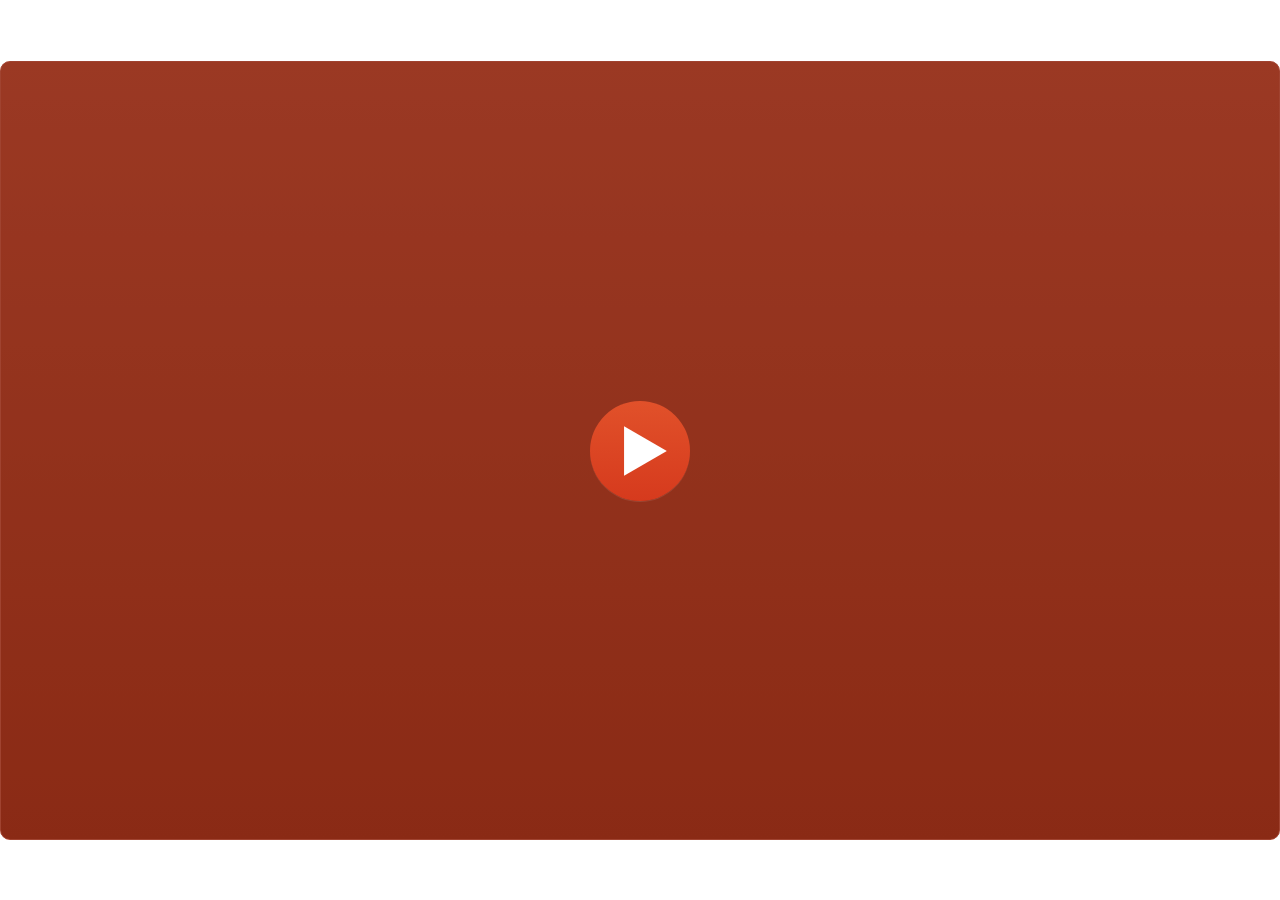
<file: index.html>
﻿<!doctype html>
<html lang="id-ID">
<head>
  <meta charset="utf-8">
  <!-- Created using Storyline 3 - http://www.articulate.com  -->
  <!-- version: 3.20.30234.0 -->
  <title>FunMath: Media Matematika (final)</title>
  <meta http-equiv="x-ua-compatible" content="IE=edge"/>
  <meta name="viewport" content="width=device-width,initial-scale=1,user-scalable=no,shrink-to-fit=no,minimal-ui"/>
  <meta name="apple-mobile-web-app-capable" content="yes"/>
  <style>
    html, body { height: 100%; padding: 0; margin: 0 }
    #app { height: 100%; width: 100%; }
  </style>

  <script>
    window.DS = {};
    window.globals = {
      DATA_PATH_BASE: '',
      HAS_FRAME: true,
      HAS_SLIDE: true,

      lmsPresent: false,
      tinCanPresent: false,
      cmi5Present: false,
      aoSupport: false,
      scale: 'show all',
      captureRc: false,
      browserSize: 'optimal',
      bgColor: '#FFFFFF',
      features: '',
      themeName: 'classic',
      preloaderColor: '#FFFFFF',
      suppressAnalytics: false,
      productChannel: 'perpetual',
      publishSource: 'storyline',
      aid: '',
      cid: '3f6d2bbc-127a-40c6-9b13-d9b64005f54c',
      playerVersion: '3.20.30234.0',
      publishTimestamp: '2026-11-08T11:14:37.9180670Z',
      maxIosVideoElements: 10,
      connectionSettings: { },

      
      parseParams: function(qs) {
        if (window.globals.parsedParams != null) {
          return window.globals.parsedParams;
        }
        qs = (qs || window.location.search.substr(1)).split('+').join(' ');
        var params = {},
            tokens,
            re = /[?&]?([^=]+)=([^&]*)/g;

        while (tokens = re.exec(qs)) {
          params[decodeURIComponent(tokens[1]).trim()] =
            decodeURIComponent(tokens[2]).trim();
        }
        window.globals.parsedParams = params;
        return params;
      }

    };
  </script>
  <script>
    var isIe11 = ('ActiveXObject' in window || window.MSBlobBuilder != null)
      && window.msCrypto != null && !window.ActiveXObject;
    if (isIe11) {
      window.globals.unsupportedBrowser = true;
      document.write(atob('[base64]'));
    }
  </script>
  
  <script>window.THREE = { };</script>
  
</head>
<body style="background: #FFFFFF" class="cs-HTML theme-classic">
  <!-- 360 -->
  <audio src="" id="bgSong" preload="auto" autoplay loop></audio>
  <script>!function(){var e,i=/iPhone/i,o=/iPod/i,n=/iPad/i,t=/\biOS-universal(?:.+)Mac\b/i,r=/\bAndroid(?:.+)Mobile\b/i,a=/Android/i,d=/(?:SD4930UR|\bSilk(?:.+)Mobile\b)/i,p=/Silk/i,l=/Windows Phone/i,u=/\bWindows(?:.+)ARM\b/i,b=/BlackBerry/i,s=/BB10/i,c=/Opera Mini/i,f=/\b(CriOS|Chrome)(?:.+)Mobile/i,h=/Mobile(?:.+)Firefox\b/i,v=function(e){return void 0!==e&&"MacIntel"===e.platform&&"number"==typeof e.maxTouchPoints&&e.maxTouchPoints>1&&"undefined"==typeof MSStream};e=function(e){var m={userAgent:"",platform:"",maxTouchPoints:0};e||"undefined"==typeof navigator?"string"==typeof e?m.userAgent=e:e&&e.userAgent&&(m={userAgent:e.userAgent,platform:e.platform,maxTouchPoints:e.maxTouchPoints||0}):m={userAgent:navigator.userAgent,platform:navigator.platform,maxTouchPoints:navigator.maxTouchPoints||0};var g=m.userAgent,y=g.split("[FBAN");void 0!==y[1]&&(g=y[0]),void 0!==(y=g.split("Twitter"))[1]&&(g=y[0]);var A=function(e){return function(i){return i.test(e)}}(g),w={apple:{phone:A(i)&&!A(l),ipod:A(o),tablet:!A(i)&&(A(n)||v(m))&&!A(l),universal:A(t),device:(A(i)||A(o)||A(n)||A(t)||v(m))&&!A(l)},amazon:{phone:A(d),tablet:!A(d)&&A(p),device:A(d)||A(p)},android:{phone:!A(l)&&A(d)||!A(l)&&A(r),tablet:!A(l)&&!A(d)&&!A(r)&&(A(p)||A(a)),device:!A(l)&&(A(d)||A(p)||A(r)||A(a))||A(/\bokhttp\b/i)},windows:{phone:A(l),tablet:A(u),device:A(l)||A(u)},other:{blackberry:A(b),blackberry10:A(s),opera:A(c),firefox:A(h),chrome:A(f),device:A(b)||A(s)||A(c)||A(h)||A(f)},any:!1,phone:!1,tablet:!1};return w.any=w.apple.device||w.android.device||w.windows.device||w.other.device,w.phone=w.apple.phone||w.android.phone||w.windows.phone,w.tablet=w.apple.tablet||w.android.tablet||w.windows.tablet,w}(),"object"==typeof exports&&"undefined"!=typeof module?module.exports=e:"function"==typeof define&&define.amd?define((function(){return e})):this.isMobile=e}();
    window.isMobile.apple.tablet = window.isMobile.apple.tablet ||
      (navigator.platform === 'MacIntel' && navigator.maxTouchPoints > 1);
    window.isMobile.apple.device = window.isMobile.apple.device || window.isMobile.apple.tablet;
    window.isMobile.tablet = window.isMobile.tablet || window.isMobile.apple.tablet;
    window.isMobile.any = window.isMobile.any || window.isMobile.apple.tablet;
  </script>

  <div id="focus-sink" tabindex="-1"></div>

  <div id="preso"></div>
  <script>
    (function() {

      var classTypes = [ 'desktop', 'mobile', 'phone', 'tablet' ];

      var addDeviceClasses = function(prefix, testObj) {
        var curr, i;
        for (i = 0; i < classTypes.length; i++) {
          curr = classTypes[i];
          if (testObj[curr]) {
            document.body.classList.add(prefix + curr);
          }
        }
      };

      var params = window.globals.parseParams(),
          isDevicePreview = params.devicepreview === '1',
          isPhoneOverride = params.deviceType === 'phone' || (isDevicePreview && params.phone == '1'),
          isTabletOverride = (params.deviceType === 'tablet' || isDevicePreview) && !isPhoneOverride,
          isMobileOverride = isPhoneOverride || isTabletOverride;

      var deviceView = {
        desktop: !window.isMobile.any && !isMobileOverride,
        mobile: window.isMobile.any || isMobileOverride,
        phone: isPhoneOverride || (window.isMobile.phone && !isTabletOverride),
        tablet: isTabletOverride || window.isMobile.tablet
      };

      window.globals.deviceView = deviceView;
      window.isMobile.desktop = !window.isMobile.any;
      window.isMobile.mobile = window.isMobile.any;

      addDeviceClasses('view-', deviceView);

    })();
  </script>
  
  <script src='story_content/user.js' type=text/javascript></script>
  <div class="slide-loader"></div>

  <script>
    if (window.globals.deviceView.isMobile) { var doc = document, loader = doc.body.querySelector('.slide-loader'); [ 1, 2, 3 ].forEach(function(n) { var d = doc.createElement('div'); d.style.backgroundColor = window.globals.preloaderColor; d.classList.add('mobile-loader-dot'); d.classList.add('dot' + n); loader.appendChild(d); }); }
  </script>

  <div class="mobile-load-title-overlay" style="display: none">
    <div class="mobile-load-title">FunMath: Media Matematika (final)</div>
  </div>

  <div class="mobile-chrome-warning"></div>

  
<style>
  .warn-connection-dialog {
    display: none;
    background: transparent;
    pointer-events: none;
    position: fixed;
    left: 0;
    top: 0;
    width: 100%;
    height: 100%;
    z-index: 999;
  }

  .warn-connection-content {
    border-radius: 4px;
    background: white;
    border: 1px solid #E7E7E7;
    color: #333333;
    box-shadow: 0 2px 4px rgba(0, 0, 0, 0.25);
    transition: all 150ms ease-out;
    position: absolute;
    white-space: nowrap;
  }

  .view-phone.is-landscape .warn-connection-content {
    left: 23px;
    bottom: 23px;
  }

  .view-tablet.is-landscape .warn-connection-content {
    left: 50%;
    top: 20px;
    transform: translateX(-50%);
  }

  .is-portrait .warn-connection-content {
    transform: translate(-50%, calc(-100% - 15px));
  }

  .warn-connection-content p {
    display: inline-block;
    margin: 0 8px 0 0;
    line-height: 33px;
    font-size: 11px;
  }

  .warn-connection-content svg {
    position: relative;
    vertical-align: middle;
    margin: 0 2px 2px 8px;
  }

  .view-desktop .warn-connection-content {
    left: 1.5em;
    bottom: 1.5em;
  }

  .view-desktop .warn-connection-content p {
    font-size: 1.1em;
  }

  .is-offline .warn-connection-dialog {
    display: block;
  }

  .is-offline .cs-panel * {
    pointer-events: none !important;
  }

  .is-offline .cs-panel {
    pointer-events: all !important;
  }

  .is-offline #nav-controls * {
    pointer-events: none !important;
  }

  .is-offline #nav-controls {
    pointer-events: all !important;
  }
</style>

<div class="warn-connection-dialog">
  <div class="warn-connection-content">
    <svg width="17" height="15" viewBox="0 0 17 15" xmlns="http://www.w3.org/2000/svg">
      <path fill="#8F0000" stroke="white" d="M16.07,12.98 L15.88,12.23 L9.51,1.21 C8.97,0.26,7.6,0.26,7.06,1.21 L0.69,12.23 C0.15,13.16,0.81,14.36,1.91,14.36 H14.65 C15.47,14.36,16.05,13.7,16.07,12.98 Z"/>
      <path fill="white" stroke="white" d="M8.58,5.5 C8.35,5.28,8.5,5.35,8.21,5.32 C8.09,5.35,7.97,5.49,7.96,5.67 C7.97,5.79,7.98,5.92,7.98,6.04 L7.98,6.04 C7.99,6.17,8,6.31,8.01,6.43 L8.01,6.44 C8.03,6.92,8.06,7.41,8.09,7.9 L8.09,7.9 C8.12,8.39,8.14,8.88,8.17,9.37 C8.17,9.39,8.18,9.42,8.2,9.44 C8.23,9.46,8.25,9.47,8.28,9.47 C8.31,9.47,8.34,9.46,8.35,9.44 C8.37,9.43,8.38,9.4,8.39,9.35 L8.39,9.34 C8.39,9.24,8.4,9.15,8.4,9.05 L8.4,9.05 C8.41,8.96,8.41,8.86,8.42,8.75 C8.43,8.44,8.45,8.12,8.47,7.81 L8.47,7.81 C8.49,7.49,8.51,7.18,8.53,6.87 C8.55,6.46,8.56,6.05,8.59,5.64 L8.6,5.62 C8.6,5.57,8.59,5.53,8.58,5.5 L8.21,5.32 Z"/>
      <circle fill="white" stroke="white" cx="8.3" cy="11.35" r="0.3"/>
    </svg>
    <p>You are offline. Trying to reconnect...</p>
  </div>
</div>

<script>
  (function() {
    window.DS.connection = {
      warningShown: false,
      assets: {},
      loadingAssetGroup: false,
      retryDelay: 500
    };

    // @TODO this is POC code and can be cleaned up a bit more if we move forward
    // with the feature



    // The `window.globals.features` variable must be set in `webpack.dev.config` when testing locally - it is not enough
    // to have it in the data - but it must be set there as well.
    var useConnectionMessages = window.AbortController != null &&
      window.location.protocol != 'file:' &&
      window.globals.features.indexOf('ConnectionMessages') != -1;

    window.DS.connection.useConnectionMessages = useConnectionMessages

    var assetCount = 0;
    var checkLoadedId;
    var connectionSettings = window.globals.connectionSettings;

    if (useConnectionMessages && connectionSettings != null) {
      var contentEl = document.querySelector('.warn-connection-content');
      var messageEl = contentEl.querySelector('p')

      if (connectionSettings.useDarkTheme) {
        contentEl.style.borderColor = '#BABBBA';
        contentEl.style.backgroundColor = '#282828';
        contentEl.style.color = '#FFFFFF';
      }

      if (connectionSettings.message != null) {
        messageEl.textContent = window.decodeURIComponent(connectionSettings.message);
      }
    }

    function checkAssetsReady() {
      for (var i in DS.connection.assets) {
        if (!DS.connection.assets[i].success) {
          return false;
        }
      }
      return true;
    }

    function stopAssetGroup() {
      if (!useConnectionMessages) { return; }

      assetCount = 0;

      DS.connection.oldAssetGroup = DS.connection.assets;
      DS.connection.assets = {};
      DS.connection.loadingAssetGroup = false;
      clearInterval(checkLoadedId);
    }

    function startAssetGroup() {
      if (!useConnectionMessages) { return; }
      var ticks = 0;
      clearInterval(checkLoadedId);
      checkLoadedId = setInterval(function() {
        var loaded = 0;
        if (assetCount === 0 && loaded === 0) {
          clearInterval(checkLoadedId);
          return;
        }

        for (var i in DS.connection.assets) {
          if (DS.connection.assets[i].success) {
            loaded++;
          }
        }

        if (assetCount === loaded && checkAssetsReady()) {
          for (var i in DS.connection.assets) {
            if (DS.connection.assets[i].action) {
              DS.connection.assets[i].action();
            }
          }
          hideWarning();
          stopAssetGroup();
        }
      }, 100)
    }

    function requiredAsset(url, action, retry, type) {
      if (!useConnectionMessages) { return; }
      if (DS.connection.assets[url]) { return; }

      DS.connection.assets[url] = {
        success: false, action: action, retry: retry, type: type
      };
      assetCount = Object.keys(DS.connection.assets).length;
      if (!DS.connection.loadingAssetGroup) {
        startAssetGroup();
      }
      DS.connection.loadingAssetGroup = true;
    }

    function assetLoaded(url) {
      if (!useConnectionMessages) { return; }
      if (DS.connection.assets[url]) {
        DS.connection.assets[url].success = true;
      }
    }

    function assetFailed(url) {
      if (!useConnectionMessages) { return; }
      if (!DS.connection.assets[url]) {
        if (/\.js$/.test(url)) {
          setTimeout(function() {
            if (DS.connection.lastSlideLoaded != null) {
              DS.connection.lastSlideLoaded();
            }
          }, DS.connection.retryDelay);
        }
        return;
      }
      if (!DS.connection.warningShown) { showWarning(); }
      if (DS.connection.assets[url].retry) {
        setTimeout(function() {
          if (!DS.connection.assets[url].success) {
            DS.connection.assets[url].retry()
          }
        }, DS.connection.retryDelay);
      }
    }

    function hideWarning() {
      document.body.classList.remove('is-offline');
      DS.connection.warningShown = false;
    }
    DS.connection.hideWarning = hideWarning

    function showWarning(btn) {
      document.body.classList.add('is-offline')
      DS.connection.warningShown = true;
      updateWarningPosition();
    }

    function updateWarningPosition() {
      if (!DS.connection.warningShown) {
        return;
      }

      var isPortrait = document.body.classList.contains('is-portrait');
      var warningEl = document.querySelector('.warn-connection-content');

      if (isPortrait) {
        var slide = document.querySelector('.primary-slide');
        var slideRect = slide.getBoundingClientRect();

        warningEl.style.top = `${slideRect.top}px`
        warningEl.style.left = `${slideRect.left + slideRect.width / 2}px`
      } else {
        warningEl.style.top = null;
        warningEl.style.left = null;
      }

      window.requestAnimationFrame(updateWarningPosition);
    }

    // these will all be noops if the feature flag isn't set in
    // the data and `window.globals.features`
    DS.connection.requiredAsset = requiredAsset;
    DS.connection.assetLoaded = assetLoaded;
    DS.connection.assetFailed = assetFailed;
    DS.connection.stopAssetGroup = stopAssetGroup;
    DS.connection.startAssetGroup = startAssetGroup;
  })();
</script>


  <script>
    
    if (window.autoSpider && window.vInterfaceObject) {
      document.querySelector('.mobile-load-title-overlay').style.display = 'none';
    }
  </script>

  

  <link rel="stylesheet" href="html5/data/css/output.min.css" data-noprefix/>
</body>
<script src="html5/lib/scripts/bootstrapper.min.js"></script>
</html>
</file>
